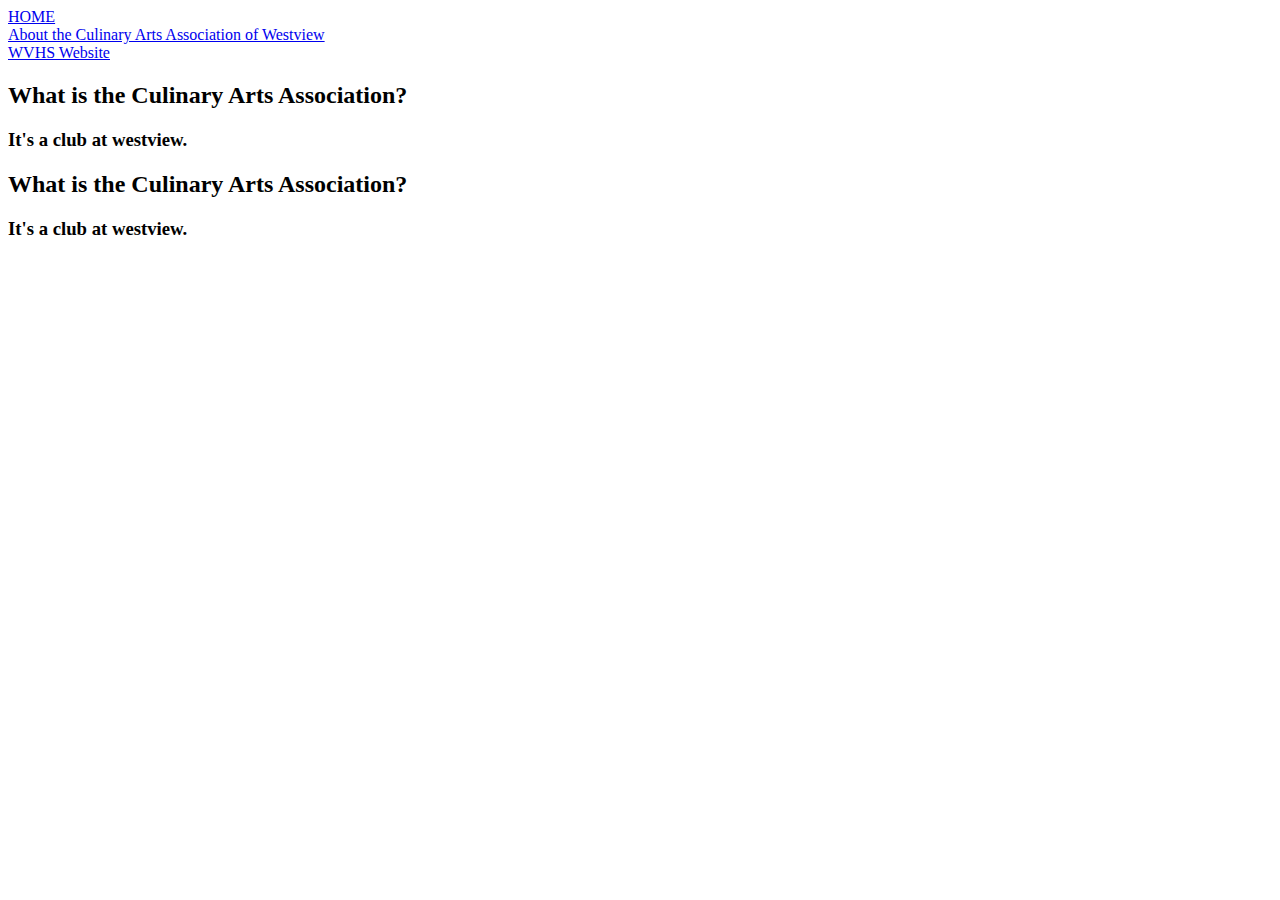
<file: secondpage.html>
<!DOCTYPE html>

<nav>
  <li> <a href="index.html"> HOME </a></li>
  <li> <a href="secondpage.html"> About the Culinary Arts Association of Westview </a></li>
  <li> <a href="https://www.powayusd.com/en-US/Schools/HS/WVHS/HOME"> WVHS Website </a></li>
  </nav>
</head>
<body>
  
  <h2> What is the Culinary Arts Association?
    
   <h3> It's a club at westview.
  
  
</body>
</html>
</head>
<body>
  
  <h2> What is the Culinary Arts Association?
    
   <h3> It's a club at westview.
  
  
</body>
</html>
</file>
